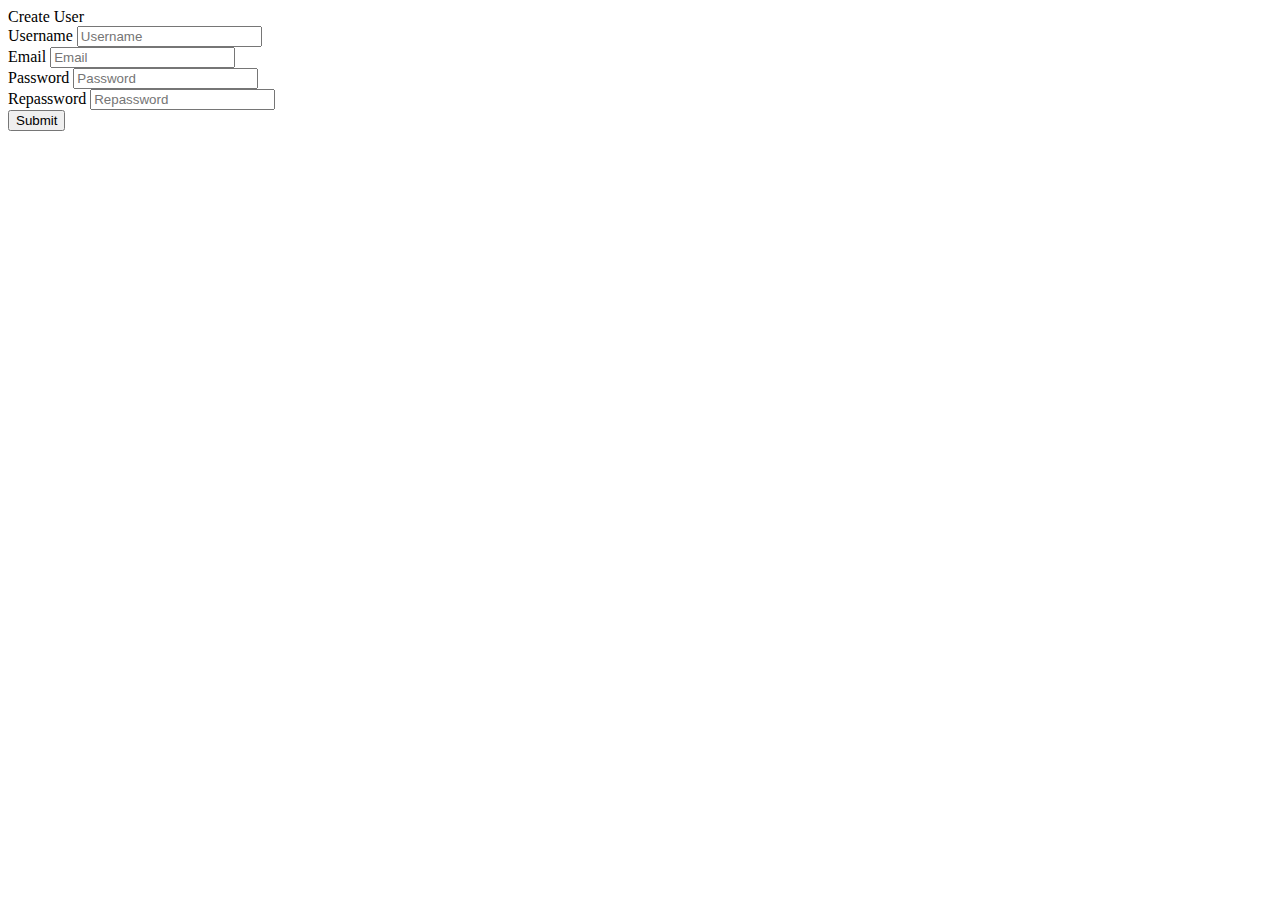
<file: FormValidator/index.html>
<!doctype html>
<html lang="en">
  <head>
    <!-- Required meta tags -->
    <meta charset="utf-8">
    <meta name="viewport" content="width=device-width, initial-scale=1">

    <!-- Bootstrap CSS -->
    <link href="https://cdn.jsdelivr.net/npm/bootstrap@5.1.3/dist/css/bootstrap.min.css" rel="stylesheet" integrity="sha384-1BmE4kWBq78iYhFldvKuhfTAU6auU8tT94WrHftjDbrCEXSU1oBoqyl2QvZ6jIW3" crossorigin="anonymous">

    <title>Hello, world!</title>
  </head>
  <body>
    

    <div class="container my-5 d-flex justify-content-center">
            <div class="col-sm-5">
                <div class="card">
                    <div class="card-header">Create User</div>
                    <div class="card-body">
                      <form id='form' class="d-grid gap-3">
                        <div class="form-group ">
                          <label for="user">Username</label>
                          <input type="text" class="form-control" id='username' placeholder="Username">
                          <div></div>
                        </div>
                        <div class="form-group ">
                          <label for="email">Email</label>
                          <input type="text" class="form-control" id='email' placeholder="Email">
                          <div></div>
                        </div>
                        <div class="form-group ">
                          <label for="password">Password</label>
                          <input type="password" class="form-control" id='password' placeholder="Password">
                          <div></div>
                        </div>
                        <div class="form-group ">
                          <label for="repassword">Repassword</label>
                          <input type="password" class="form-control" id='repassword' placeholder="Repassword">
                          <div></div>
                        </div>
                        <div class="d-grid gap-2 mt-3">
                          <button type='submit' class="btn btn-primary">Submit</button>
                        </div>
                      </form>
                    </div>
                </div>
            </div>
    </div>
    <!-- Optional JavaScript; choose one of the two! -->

    <!-- Option 1: Bootstrap Bundle with Popper -->
    <script src="https://cdn.jsdelivr.net/npm/bootstrap@5.1.3/dist/js/bootstrap.bundle.min.js" integrity="sha384-ka7Sk0Gln4gmtz2MlQnikT1wXgYsOg+OMhuP+IlRH9sENBO0LRn5q+8nbTov4+1p" crossorigin="anonymous"></script>
    <script src='app.js'></script>
    <!-- Option 2: Separate Popper and Bootstrap JS -->
    <!--
    <script src="https://cdn.jsdelivr.net/npm/@popperjs/core@2.10.2/dist/umd/popper.min.js" integrity="sha384-7+zCNj/IqJ95wo16oMtfsKbZ9ccEh31eOz1HGyDuCQ6wgnyJNSYdrPa03rtR1zdB" crossorigin="anonymous"></script>
    <script src="https://cdn.jsdelivr.net/npm/bootstrap@5.1.3/dist/js/bootstrap.min.js" integrity="sha384-QJHtvGhmr9XOIpI6YVutG+2QOK9T+ZnN4kzFN1RtK3zEFEIsxhlmWl5/YESvpZ13" crossorigin="anonymous"></script>
    -->
  </body>
</html>
</file>
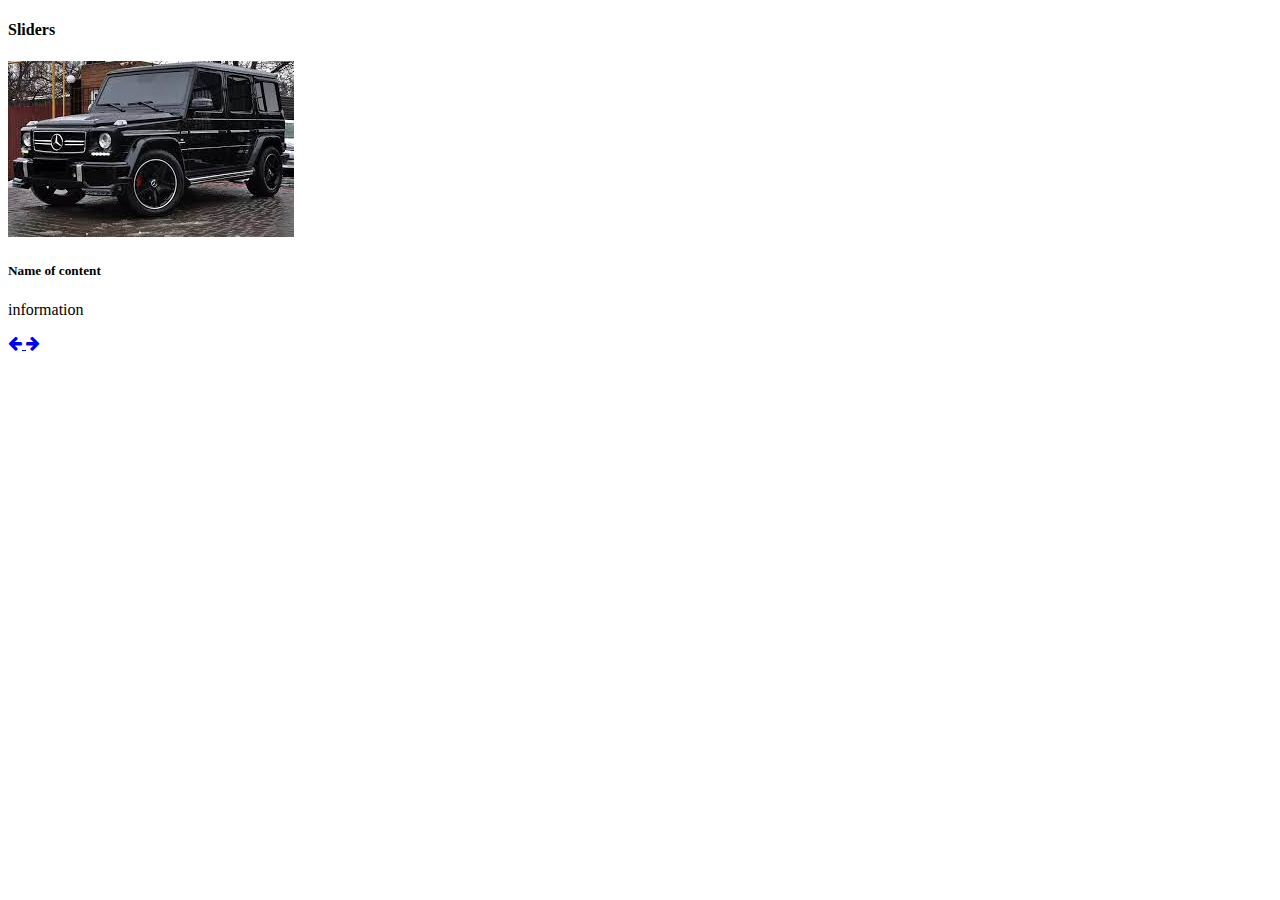
<file: Sliders/index.html>
<!doctype html>
<html lang="en">
  <head>
    <!-- Required meta tags -->
    <meta charset="utf-8">
    <meta name="viewport" content="width=device-width, initial-scale=1">

    <!-- Bootstrap CSS -->
    <link href="https://cdn.jsdelivr.net/npm/bootstrap@5.1.3/dist/css/bootstrap.min.css" rel="stylesheet" integrity="sha384-1BmE4kWBq78iYhFldvKuhfTAU6auU8tT94WrHftjDbrCEXSU1oBoqyl2QvZ6jIW3" crossorigin="anonymous">
    <link rel="stylesheet" href="https://cdnjs.cloudflare.com/ajax/libs/font-awesome/4.7.0/css/font-awesome.min.css">
    <title>Sliders</title>
  </head>
  <body>
    <h4>Sliders</h4>

    <div class="container">
        <div class="row">
            <div class="col-md-6">
                <div class="card">
                    <img src="img/images.jpeg" alt="" class="card-img-top">
                    <div class="card-body">
                        <h5 class="card-title">Name of content</h5>
                        <p class="card-text">information</p>
                    </div>
                    <div class="card-footer">
                        <a href="#">
                            <i class="fa fa-arrow-left"></i>
                        </a>
                        <a href="#">
                            <i class="fa fa-arrow-right"></i>
                        </a>
                        
                    </div>
                </div>
            </div>
        </div>
    </div>

    <!-- Optional JavaScript; choose one of the two! -->

    <!-- Option 1: Bootstrap Bundle with Popper -->
    <script src="https://cdn.jsdelivr.net/npm/bootstrap@5.1.3/dist/js/bootstrap.bundle.min.js" integrity="sha384-ka7Sk0Gln4gmtz2MlQnikT1wXgYsOg+OMhuP+IlRH9sENBO0LRn5q+8nbTov4+1p" crossorigin="anonymous"></script>
    <script src='app.js' ></script>
    <!-- Option 2: Separate Popper and Bootstrap JS -->
    <!--
    <script src="https://cdn.jsdelivr.net/npm/@popperjs/core@2.10.2/dist/umd/popper.min.js" integrity="sha384-7+zCNj/IqJ95wo16oMtfsKbZ9ccEh31eOz1HGyDuCQ6wgnyJNSYdrPa03rtR1zdB" crossorigin="anonymous"></script>
    <script src="https://cdn.jsdelivr.net/npm/bootstrap@5.1.3/dist/js/bootstrap.min.js" integrity="sha384-QJHtvGhmr9XOIpI6YVutG+2QOK9T+ZnN4kzFN1RtK3zEFEIsxhlmWl5/YESvpZ13" crossorigin="anonymous"></script>
    -->
  </body>
</html>
</file>
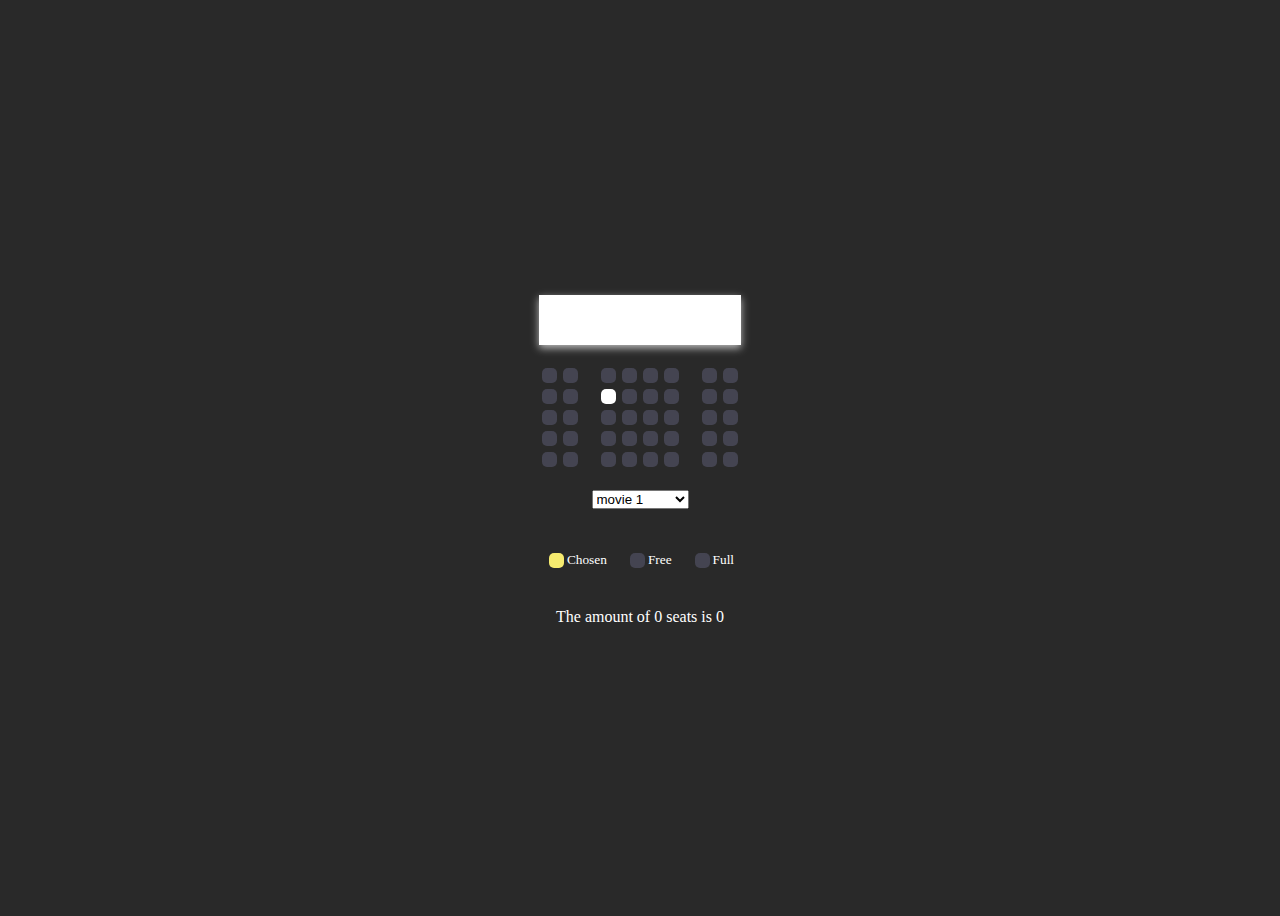
<file: TicketReservation/index.html>
<!DOCTYPE html>
<html lang="en">
<head>
    <meta charset="UTF-8">
    <meta http-equiv="X-UA-Compatible" content="IE=edge">
    <meta name="viewport" content="width=device-width, initial-scale=1.0">
    <link rel="stylesheet" href="style.css">
    <title>Ticket Reservation</title>
</head>
<body>
    <div class="container">
        <div class="screen"></div>
        <div class="row">
            <div class="seat"></div>
            <div class="seat"></div>
            <div class="seat "></div>
            <div class="seat"></div>
            <div class="seat"></div>
            <div class="seat"></div>
            <div class="seat"></div>
            <div class="seat"></div>
        </div>
        <div class="row">
            <div class="seat"></div>
            <div class="seat"></div>
            <div class="seat reserved"></div>
            <div class="seat"></div>
            <div class="seat"></div>
            <div class="seat"></div>
            <div class="seat"></div>
            <div class="seat"></div>
        </div>
        <div class="row">
            <div class="seat"></div>
            <div class="seat"></div>
            <div class="seat"></div>
            <div class="seat"></div>
            <div class="seat"></div>
            <div class="seat"></div>
            <div class="seat"></div>
            <div class="seat"></div>
        </div>
        <div class="row">
            <div class="seat"></div>
            <div class="seat"></div>
            <div class="seat"></div>
            <div class="seat"></div>
            <div class="seat"></div>
            <div class="seat"></div>
            <div class="seat"></div>
            <div class="seat"></div>
        </div>
        <div class="row">
            <div class="seat"></div>
            <div class="seat"></div>
            <div class="seat"></div>
            <div class="seat"></div>
            <div class="seat"></div>
            <div class="seat"></div>
            <div class="seat"></div>
            <div class="seat"></div>
        </div>
    </div>

    <div class="movie-list">
        <select  id="movie">
            <option disabled>Choose Film</option>
            <option value="20">movie 1</option>
            <option value="25">movie 2</option>
            <option value="30">movie 3</option>
        </select>
    </div>

    <ul class="info">
        <li>
            <div class="seat selected"></div>
            <small>Chosen</small>
        </li>
        <li>
            <div class="seat"></div>
            <small>Free</small>
        </li>
        <li>
            <div class="seat"></div>
            <small>Full</small>
        </li>
    </ul>

    <p>
       The amount of <span id="count"></span> seats is <span id="amount"></span>
    </p>


    <script src="app.js" ></script>
</body>


</html>
</file>
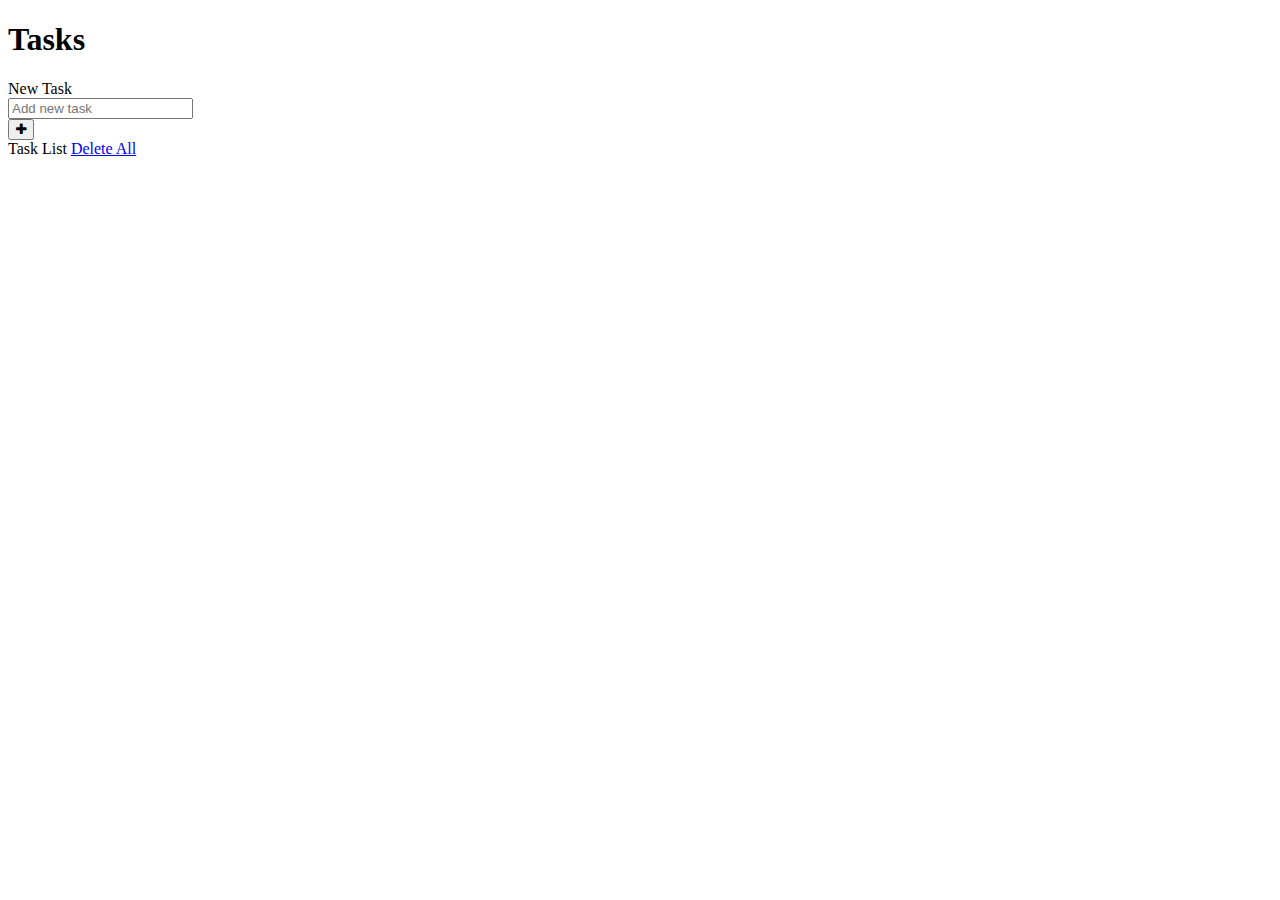
<file: ToDo App/index.html>
<!doctype html>
<html lang="en">
  <head>
    <!-- Required meta tags -->
    <meta charset="utf-8">
    <meta name="viewport" content="width=device-width, initial-scale=1">

    <!-- Bootstrap CSS -->
    <link href="https://cdn.jsdelivr.net/npm/bootstrap@5.1.3/dist/css/bootstrap.min.css" rel="stylesheet" integrity="sha384-1BmE4kWBq78iYhFldvKuhfTAU6auU8tT94WrHftjDbrCEXSU1oBoqyl2QvZ6jIW3" crossorigin="anonymous">
    <link href='style.css' >
    <link rel="stylesheet" href="https://cdnjs.cloudflare.com/ajax/libs/font-awesome/4.7.0/css/font-awesome.min.css">
    <title>To Do App</title>
  </head>
  <body>


    <div class="container p-3">
        <h1 class='title' > Tasks </h1>
        <div class="card">
            <div class="card-header">
                New Task 
            </div>
            
            <div class="card-body">
                <form id="addTasksForm">
                    <div class="input-group mt-3">
                        <input type="text" id="txtTaskName" class="form-control" placeholder="Add new task" > 
                        <div class="input-group-append">
                            <button class="btn btn-primary" type='submit' id='#addNewTask'>
                                <i class="fa fa-plus"></i>
                            </button>
                        </div>
                    </div> 
                </form>
            </div>
        </div>

        <div class="mt-3">
            <div class="card-header">
                Task List
                <a href="#" id="btnDeleteAll" class="btn btn-outline-danger btn-sm delete-all float-end">
                    Delete All
                </a>
            </div>
            <ul id='task-list' class="list-group" >
                
            </ul>
        </div>
    </div>
        

    <!-- Optional JavaScript; choose one of the two! -->

    <!-- Option 1: Bootstrap Bundle with Popper -->
    <script src="https://cdn.jsdelivr.net/npm/bootstrap@5.1.3/dist/js/bootstrap.bundle.min.js" integrity="sha384-ka7Sk0Gln4gmtz2MlQnikT1wXgYsOg+OMhuP+IlRH9sENBO0LRn5q+8nbTov4+1p" crossorigin="anonymous"></script>

    <!-- Option 2: Separate Popper and Bootstrap JS -->
    
    <script src="https://cdn.jsdelivr.net/npm/@popperjs/core@2.10.2/dist/umd/popper.min.js" integrity="sha384-7+zCNj/IqJ95wo16oMtfsKbZ9ccEh31eOz1HGyDuCQ6wgnyJNSYdrPa03rtR1zdB" crossorigin="anonymous"></script>
    <script src="https://cdn.jsdelivr.net/npm/bootstrap@5.1.3/dist/js/bootstrap.min.js" integrity="sha384-QJHtvGhmr9XOIpI6YVutG+2QOK9T+ZnN4kzFN1RtK3zEFEIsxhlmWl5/YESvpZ13" crossorigin="anonymous"></script>
    <script src='app.js'></script>
  </body>
</html>
</file>
<file: TicketReservation/style.css>
body{
    background-color: #292929;
    display: flex;
    flex-direction: column;
    align-items: center;
    justify-content: center;
    height: 100vh;
}

.row{
    display: flex;
}

.seat{
    background-color: #444451;
    height: 15px;
    width: 15px;
    margin: 3px;
    border-radius: 5px ;
    
}

.seat:not(.reserved):hover{
    cursor: pointer;
    transform: scale(1.3);
}

.seat.selected{
    background-color: #f6eb6f;
}

.seat.reserved{
    background-color: #fff;
}

.seat:nth-of-type(2){
    margin-right: 20px;
}

.seat:nth-last-of-type(3){
    margin-right: 20px;
}


.screen{
    background-color: #fff;
    height: 50px;
    width:100%;
    margin: 20px 0;
    box-shadow: 0 3px 8px rgba(255, 255, 255, 0.7);
}

.movie-list{
    margin: 20px 0;
}

.info{
    display:flex;
    align-items: center;
    justify-content: center;
    padding: 5px 10px;
    color: #fff;
}

.info li{
    display: flex;
    align-items: center;
    justify-content: center;
    margin: 0px 10px;
}

p{
    color: #fff;
    font-size: 16px;

}

.count{
    color: #f6eb6f;
}


.amount{
    color: #f6eb6f;
}
</file>
